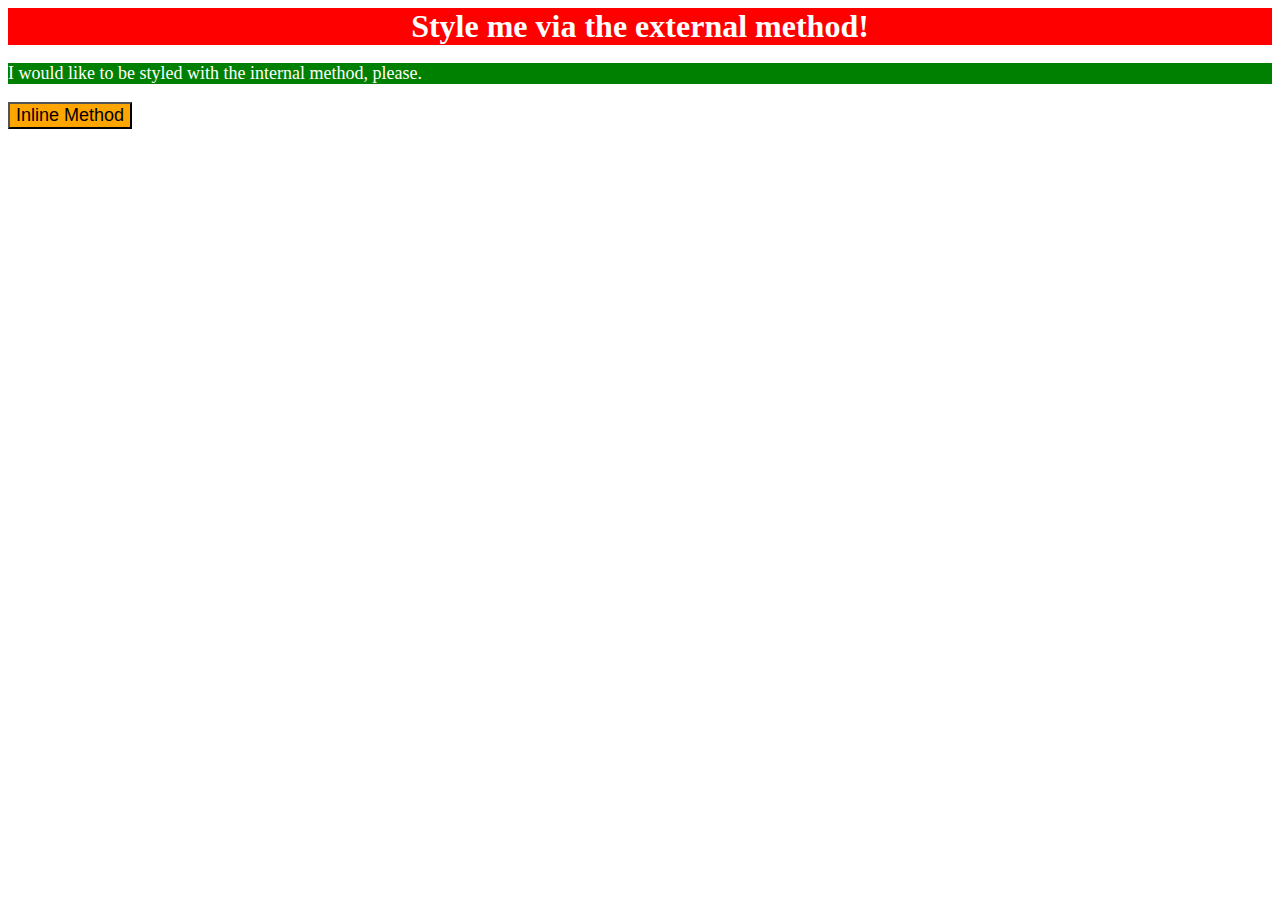
<file: foundations/intro-to-css/01-css-methods/index.html>
<!DOCTYPE html>
<html lang="en">
  <head>
    <meta charset="UTF-8">
    <meta http-equiv="X-UA-Compatible" content="IE=edge">
    <meta name="viewport" content="width=device-width, initial-scale=1.0">
    <title>Methods for Adding CSS</title>
    <style> p {background-color: green; color: white; font-size: 18px;}</style>
    <link rel="stylesheet" href="./style.css">
  </head>
  <body>
    <div>Style me via the external method!</div>
    <p>I would like to be styled with the internal method, please.</p>
    <button style="background-color: orange; font-size: 18px;">Inline Method</button>
  </body>
</html>
</file>
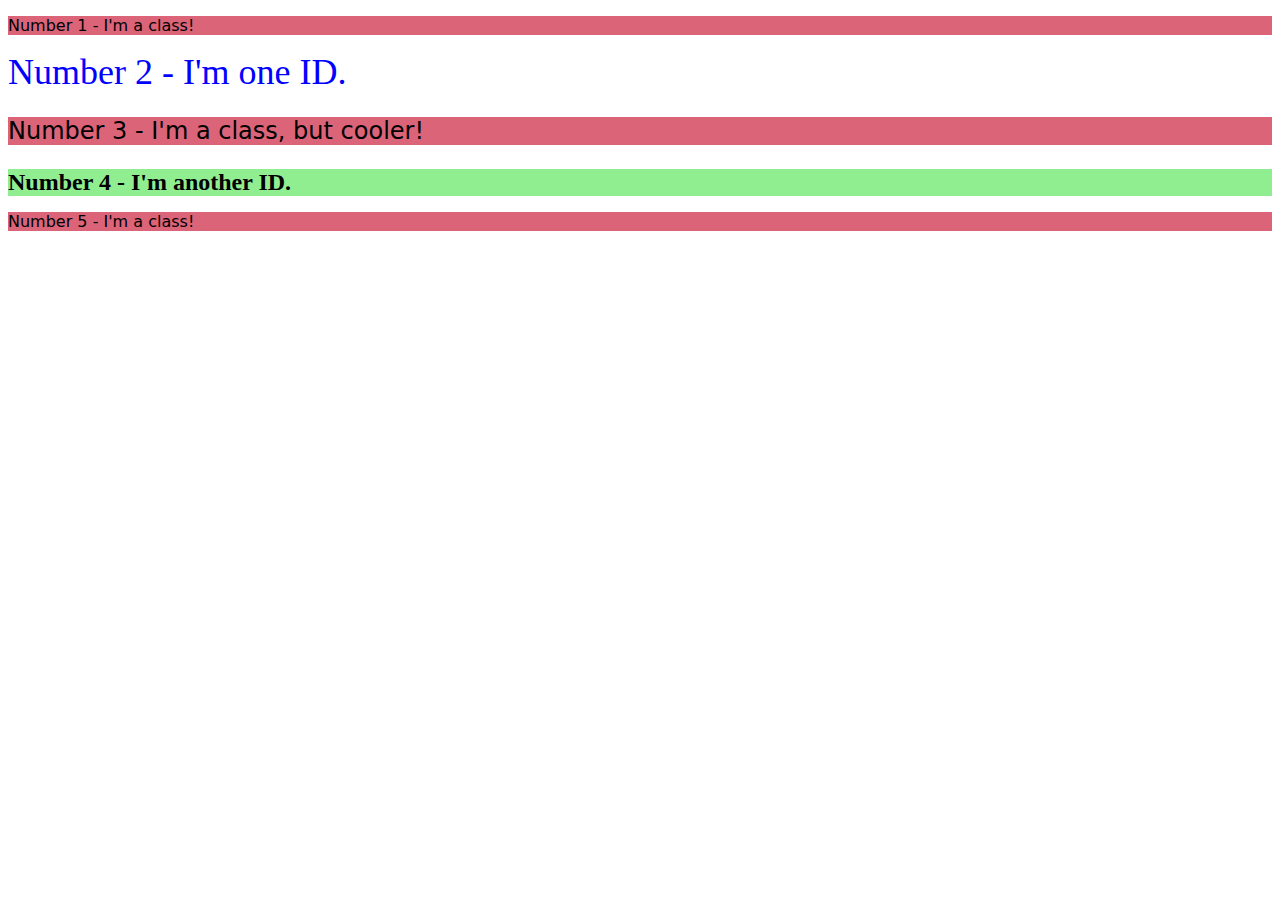
<file: foundations/intro-to-css/02-class-id-selectors/index.html>
<!DOCTYPE html>
<html lang="en">
  <head>
    <meta charset="UTF-8">
    <meta http-equiv="X-UA-Compatible" content="IE=edge">
    <meta name="viewport" content="width=device-width, initial-scale=1.0">
    <title>Class and ID Selectors</title>
    <link rel="stylesheet" href="style.css">
  </head>
  <body>
    <p class="odd">Number 1 - I'm a class!</p>
    <div id="second">Number 2 - I'm one ID.</div>
    <p class="odd third">Number 3 - I'm a class, but cooler!</p>
    <div id="fourth">Number 4 - I'm another ID.</div>
    <p class="odd">Number 5 - I'm a class!</p>
  </body>
</html>
</file>
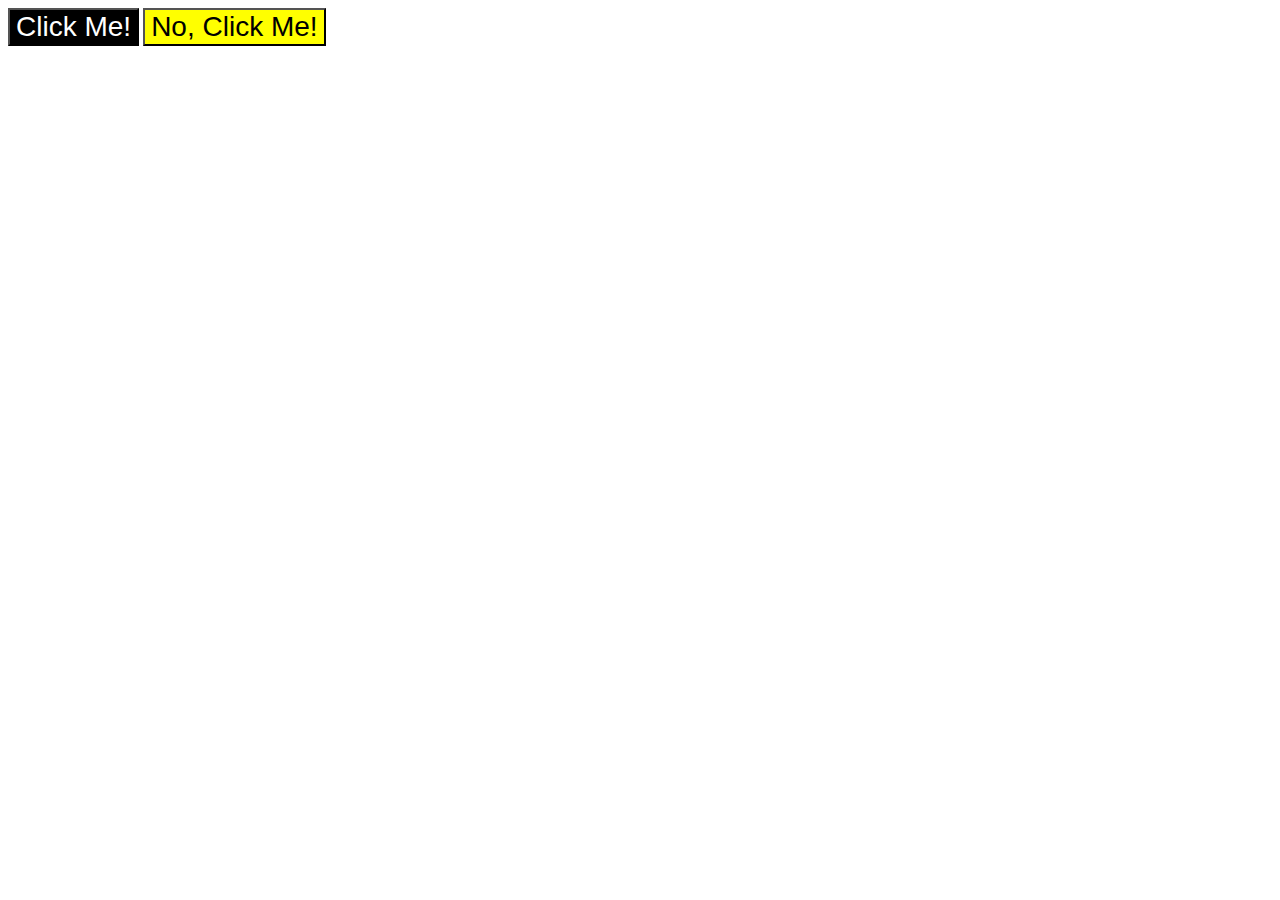
<file: foundations/intro-to-css/03-grouping-selectors/index.html>
<!DOCTYPE html>
<html lang="en">
  <head>
    <meta charset="UTF-8">
    <meta http-equiv="X-UA-Compatible" content="IE=edge">
    <meta name="viewport" content="width=device-width, initial-scale=1.0">
    <title>Grouping Selectors</title>
    <link rel="stylesheet" href="style.css">
  </head>
  <body>
    <button class="font-family-size left">Click Me!</button>
    <button class="font-family-size right">No, Click Me!</button>
  </body>
</html>
</file>
<file: foundations/intro-to-css/01-css-methods/style.css>
div {
    background-color: red;
    color: white;
    text-align: center;
    font-size: 32px;
    font-weight: bold;
}
</file>
<file: foundations/intro-to-css/02-class-id-selectors/style.css>
.odd {
    background-color: #dc6478;
    font-family: Verdana, 'Dejavu Sans', sans-serif;

}

#second {
    color: #0000ff;
    font-size: 36px;
}

.third {
    font-size: 24px;

}

#fourth {
    background-color: #90ee90;
    font-size: 24px;
    font-weight: bold;
}
</file>
<file: foundations/intro-to-css/03-grouping-selectors/style.css>
.font-family-size {
    font-family: Helvetica, "Times New Roman", sans-serif;
    font-size: 28px;
}

.left {
    background-color: rgb(0,0,0);
    color: rgb(255,255,255);
}

.right {
    background-color: yellow;
}
</file>
